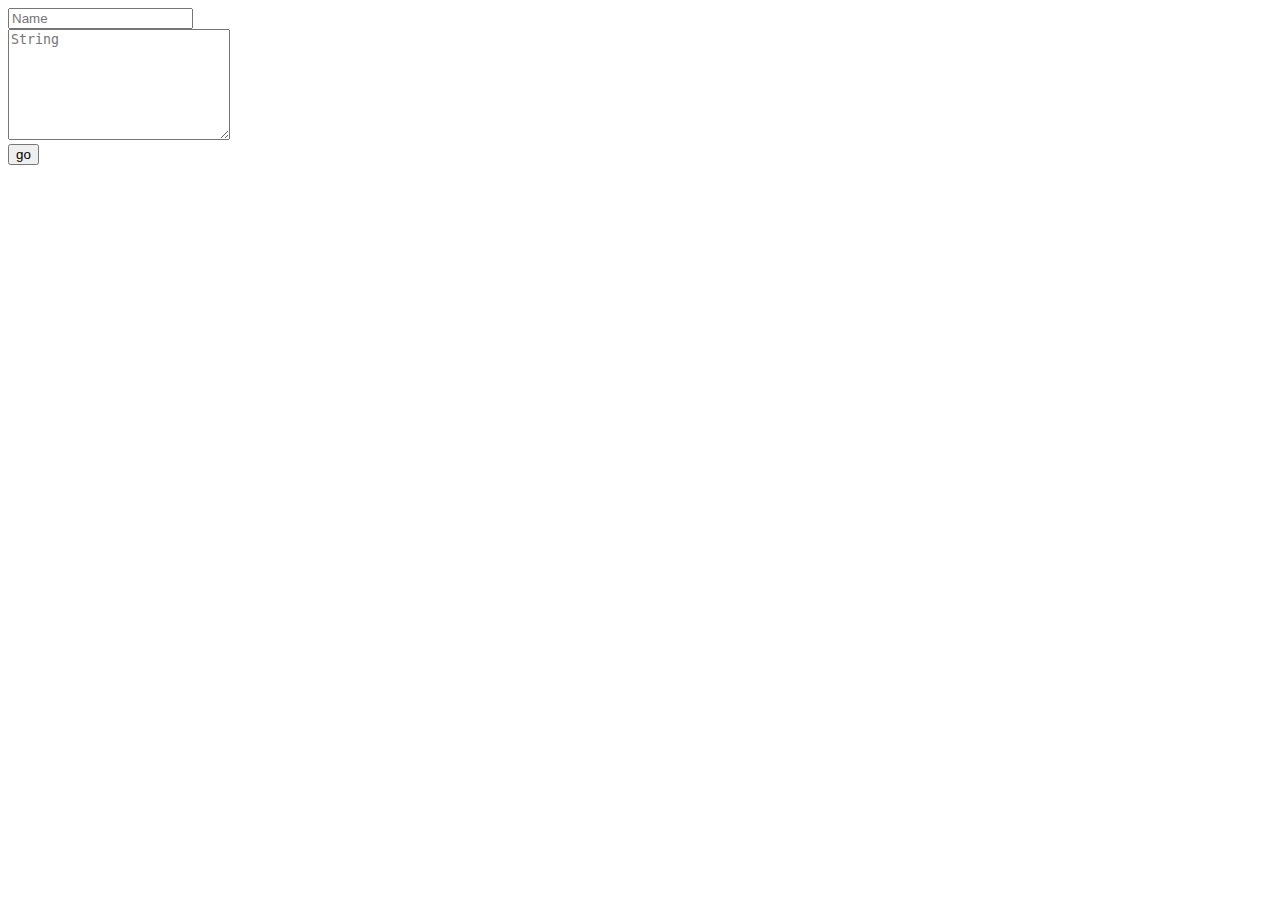
<file: ajax+php/example1-formtag/index.html>
<!DOCTYPE html>
<html>
<head>
<meta charset ="uft-8">
<title>deadkff01</title>

 <script src="//ajax.googleapis.com/ajax/libs/jquery/1.11.1/jquery.min.js"></script>
 <script type="text/javascript" src="ext.js"></script>
 
 </head>
<body>
<form method="POST" action="php/process.php"  id="myform">
<input type="text" name="name" id="name" placeholder="Name" /><br>
<textarea id="string"  rows="7" cols="25" placeholder="String">
</textarea><br>
<input type="submit" id="mybtn" value="go">

</form>
<div id="feedback"></div>
<div id="messages"></div>
</body>
</html>
</file>
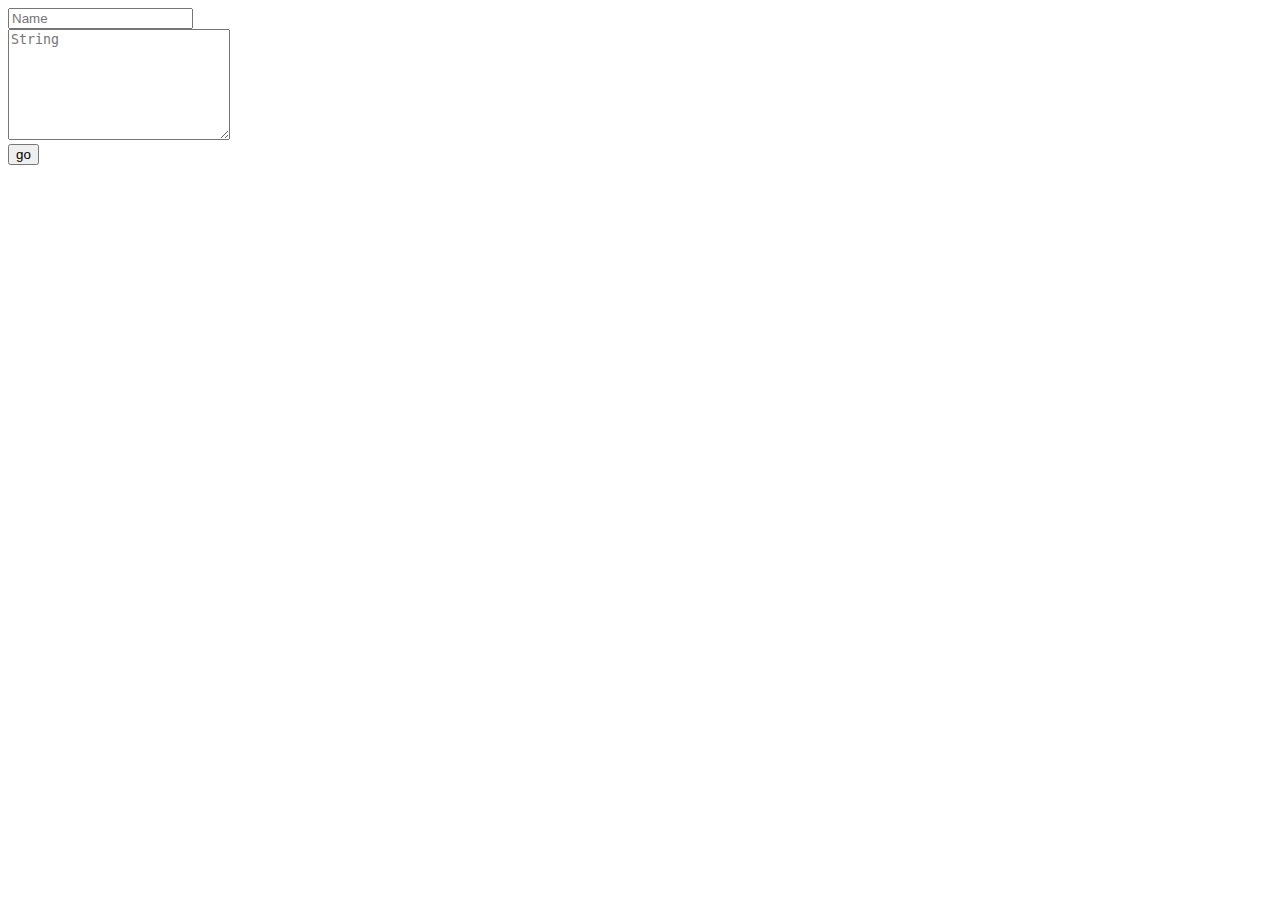
<file: ajax+php/example1/index.html>
<!DOCTYPE html>
<html>
<head>
<meta charset ="uft-8">
<title>deadkff01</title>

 <script src="//ajax.googleapis.com/ajax/libs/jquery/1.11.1/jquery.min.js"></script>
 <script type="text/javascript" src="ext.js"></script>
 
 </head>
<body>

<input type="text" name="name" id="name" placeholder="Name"/><br>
<textarea id="string"  rows="7" cols="25" placeholder="String">
</textarea><br>
<input type="button" id="mybtn" value="go">
<div id="feedback"></div>
<div id="messages"></div>
</body>
</html>
</file>
